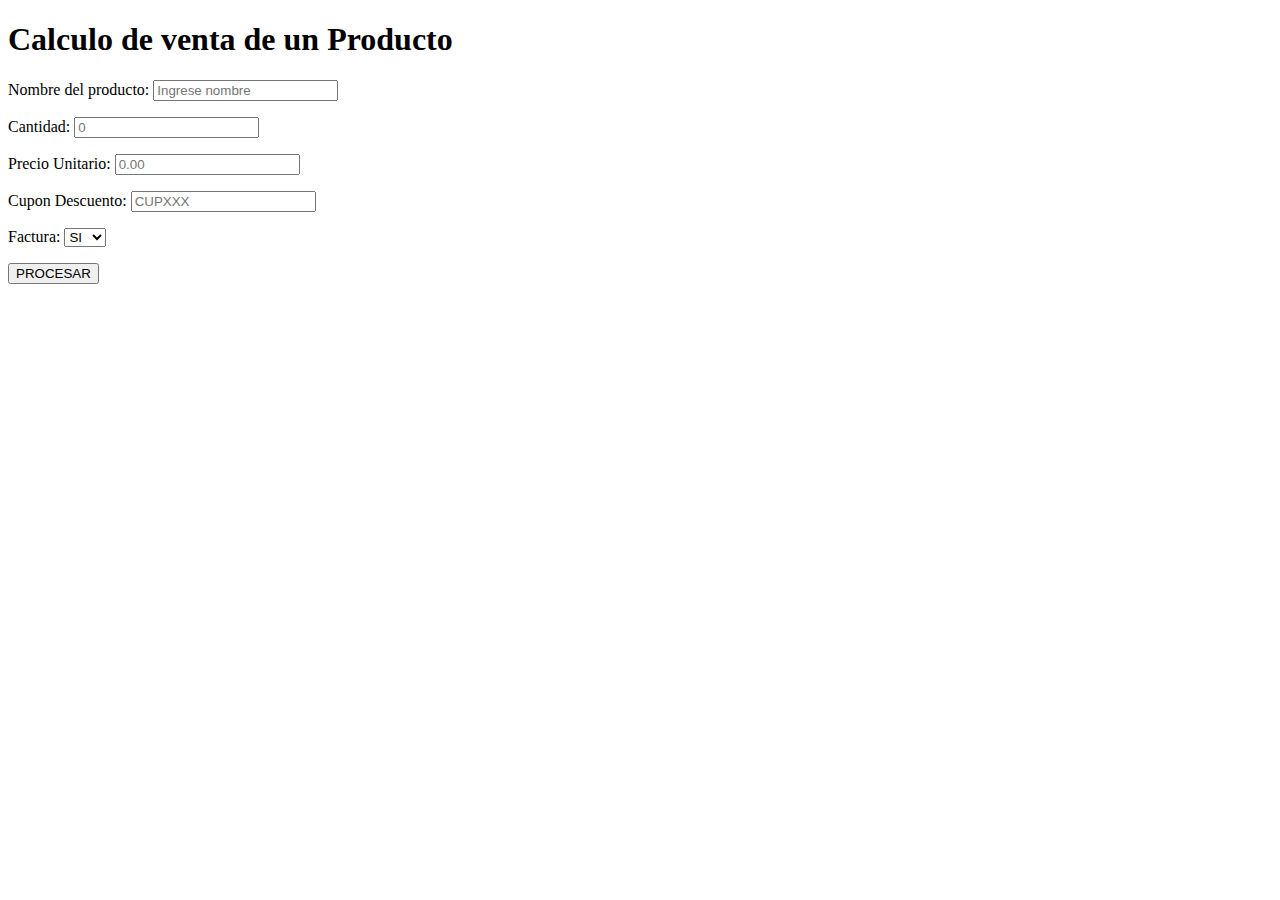
<file: T2_WEB/individual/target/classes/templates/index.html>
<!DOCTYPE html>
<html lang="en">
<head>
    <meta charset="UTF-8">
    <meta http-equiv="X-UA-Compatible" content="IE=edge">
    <meta name="viewport" content="width=device-width, initial-scale=1.0">
    <title>Sihuay Barzola - Milhos</title>
    <script type="text/javascript" th:src="@{/js/libreria.js}"></script>
</head>
    <script>
    document.addEventListener('contextmenu', function(e) {
      e.preventDefault();
    });
    </script>
    
<body>
    <h1 type="text">Calculo de venta de un Producto</h1>

    <p>Nombre del producto: 
    <input type="text" placeholder="Ingrese nombre" id="txtNombre">
    </p>

    <p>Cantidad: 
    <input type="number" min="0" placeholder="0" id="txtCantidad">
    </p>

    <p>Precio Unitario: 
    <input type="number" min="0" step="0.5" placeholder="0.00" id="txtPrecioUni">
    </p>

    <p>Cupon Descuento: 
    <input type="text" placeholder="CUPXXX" id="txtCupon">
    </p>

    <p>Factura: 
    <select id="comprobante">
        <option value="true">SI</option>
        <option value="false">NO</option>
    </select>
    </p>

    <p><button id="btn1" onclick="enviarDatos()">
        PROCESAR
    </button>

</body>
</html>
</file>
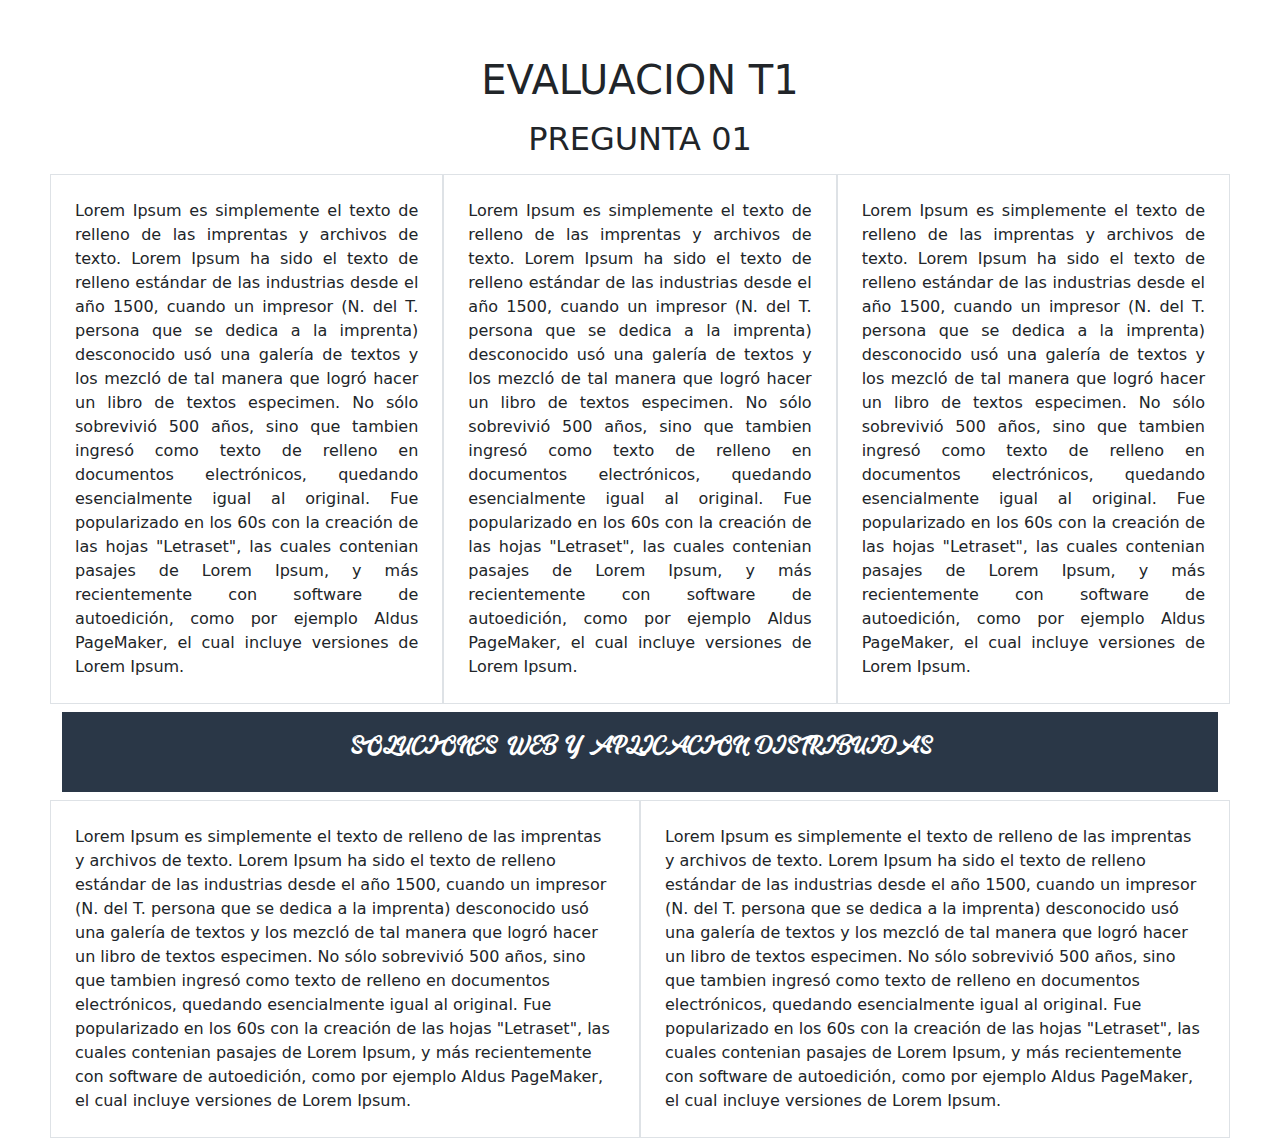
<file: T1_WEB/ejer1.html>
<!DOCTYPE html>
<html lang="en">
<head>
    <meta charset="UTF-8">
    <meta http-equiv="X-UA-Compatible" content="IE=edge">
    <meta name="viewport" content="width=device-width, initial-scale=1.0">
    <title>Document</title>
    
    <link href=" https://cdn.jsdelivr.net/npm/bootstrap@5.2.3/dist/css/bootstrap.min.css" rel="stylesheet">
    <script src="https://cdn.jsdelivr.net/npm/bootstrap@5.2.3/dist/js/bootstrap.min.js"></script>
    <link href="css/estilo3.css" rel="stylesheet">

</head>
<body>
    <div class="container pt-5">
        <div class="row ">
            <span class="pt-2">
                <h1 class="text-center">
                    <p>EVALUACION T1</p>   
                </h1>
                <h2 class="text-center">
                    <p>PREGUNTA 01</p>
                </h2>
            </span>
        </div>
    </div>

    <div class="row margenes">
        <div class="col-md-6 col-lg-4  alinear p-4 border ">
            Lorem Ipsum es simplemente el texto de relleno de las imprentas y archivos de texto. Lorem Ipsum ha sido el texto de relleno estándar de las industrias desde el año 1500, cuando un impresor (N. del T. persona que se dedica a la imprenta) desconocido usó una galería de textos y los mezcló de tal manera que logró hacer un libro de textos especimen. No sólo sobrevivió 500 años, sino que tambien ingresó como texto de relleno en documentos electrónicos, quedando esencialmente igual al original. Fue popularizado en los 60s con la creación de las hojas "Letraset", las cuales contenian pasajes de Lorem Ipsum, y más recientemente con software de autoedición, como por ejemplo Aldus PageMaker, el cual incluye versiones de Lorem Ipsum.
        </div>
        <div class="col-md-6 col-lg-4  alinear p-4 border">
            Lorem Ipsum es simplemente el texto de relleno de las imprentas y archivos de texto. Lorem Ipsum ha sido el texto de relleno estándar de las industrias desde el año 1500, cuando un impresor (N. del T. persona que se dedica a la imprenta) desconocido usó una galería de textos y los mezcló de tal manera que logró hacer un libro de textos especimen. No sólo sobrevivió 500 años, sino que tambien ingresó como texto de relleno en documentos electrónicos, quedando esencialmente igual al original. Fue popularizado en los 60s con la creación de las hojas "Letraset", las cuales contenian pasajes de Lorem Ipsum, y más recientemente con software de autoedición, como por ejemplo Aldus PageMaker, el cual incluye versiones de Lorem Ipsum.
        </div>
        <div class="col-md-12 col-lg-4   alinear p-4 border">
            Lorem Ipsum es simplemente el texto de relleno de las imprentas y archivos de texto. Lorem Ipsum ha sido el texto de relleno estándar de las industrias desde el año 1500, cuando un impresor (N. del T. persona que se dedica a la imprenta) desconocido usó una galería de textos y los mezcló de tal manera que logró hacer un libro de textos especimen. No sólo sobrevivió 500 años, sino que tambien ingresó como texto de relleno en documentos electrónicos, quedando esencialmente igual al original. Fue popularizado en los 60s con la creación de las hojas "Letraset", las cuales contenian pasajes de Lorem Ipsum, y más recientemente con software de autoedición, como por ejemplo Aldus PageMaker, el cual incluye versiones de Lorem Ipsum.
        </div>
    </div>

    <div class="row margenes">
        <span class="pt-2">
            <h1 class="text-center fuente">
                <p>SOLUCIONES  WEB  Y  APLICACION  DISTRIBUIDAS</p>
            </h1>
        </span>
    </div>


    <div class="row margenes">
        <div class="col-md-6 col-lg-6 border p-4">
            Lorem Ipsum es simplemente el texto de relleno de las imprentas y archivos de texto. Lorem Ipsum ha sido el texto de relleno estándar de las industrias desde el año 1500, cuando un impresor (N. del T. persona que se dedica a la imprenta) desconocido usó una galería de textos y los mezcló de tal manera que logró hacer un libro de textos especimen. No sólo sobrevivió 500 años, sino que tambien ingresó como texto de relleno en documentos electrónicos, quedando esencialmente igual al original. Fue popularizado en los 60s con la creación de las hojas "Letraset", las cuales contenian pasajes de Lorem Ipsum, y más recientemente con software de autoedición, como por ejemplo Aldus PageMaker, el cual incluye versiones de Lorem Ipsum.
        </div>
        <div class="col-md-6 col-lg-6 border p-4">
            Lorem Ipsum es simplemente el texto de relleno de las imprentas y archivos de texto. Lorem Ipsum ha sido el texto de relleno estándar de las industrias desde el año 1500, cuando un impresor (N. del T. persona que se dedica a la imprenta) desconocido usó una galería de textos y los mezcló de tal manera que logró hacer un libro de textos especimen. No sólo sobrevivió 500 años, sino que tambien ingresó como texto de relleno en documentos electrónicos, quedando esencialmente igual al original. Fue popularizado en los 60s con la creación de las hojas "Letraset", las cuales contenian pasajes de Lorem Ipsum, y más recientemente con software de autoedición, como por ejemplo Aldus PageMaker, el cual incluye versiones de Lorem Ipsum.
        </div> 
    </div>

    
</div>
</body>
</html>
</file>
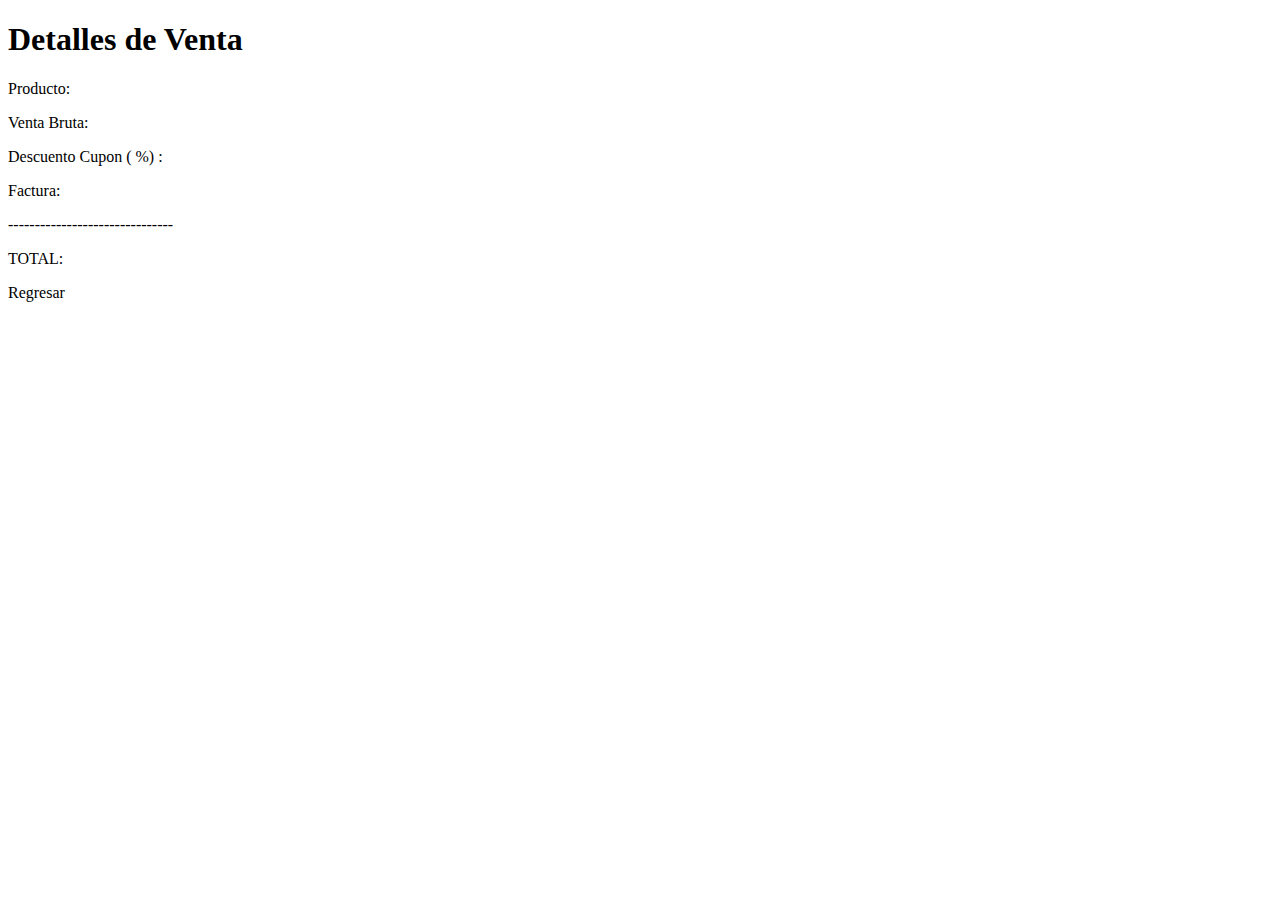
<file: T2_WEB/individual/target/classes/templates/resultado.html>
<!DOCTYPE html>
<html lang="en">
<head>
    <meta charset="UTF-8">
    <meta http-equiv="X-UA-Compatible" content="IE=edge">
    <meta name="viewport" content="width=device-width, initial-scale=1.0">
    <title>RESULTADO</title>
</head>
<body>
    <h1>
        Detalles de Venta
    </h1>

    <p>
        Producto: 
         <span th:text="${nombre}"></span> 
    </p>
    <p>
        Venta Bruta:
         <span th:text="${ventaB}"></span> 
    </p>
    <p>
        Descuento Cupon (
        <span th:text="${porcDesct}"></span>  
        %) :
        <span th:text="${desCupon}"></span> 
    </p>
    <p>
        Factura:
        <span th:text="${factura}"></span>
    </p>

    <p>
        -------------------------------
    </p>
    <p>
        TOTAL:
        <span th:text="${total}"></span>
    </p>

    <a th:href="@{/Calculo/}"> Regresar</a>

</body>
</html>
</file>
<file: T1_WEB/css/estilo3.css>
@font-face {
    font-family: miFuente;
    src: url(../fuentes/Highschool.ttf);
}

.morado{
    background-color: rgb(149, 51, 241);
}
.margenes{
   margin-left: 50px;
   margin-right: 50px;
    
}
.margenes2{
    margin-top: 30px;
}
.alinear{
    text-align: justify;
}
.margenes3{
    margin-left: 50px;
   margin-right: 50px;
   margin-bottom: 10px;
}

.fuente{
    font-family: miFuente;
    font-size: 20px;
    padding-top: 20px;
    padding-bottom: 20px;
    background-color: rgb(42, 55, 71);
    color: white;
    
}
</file>
